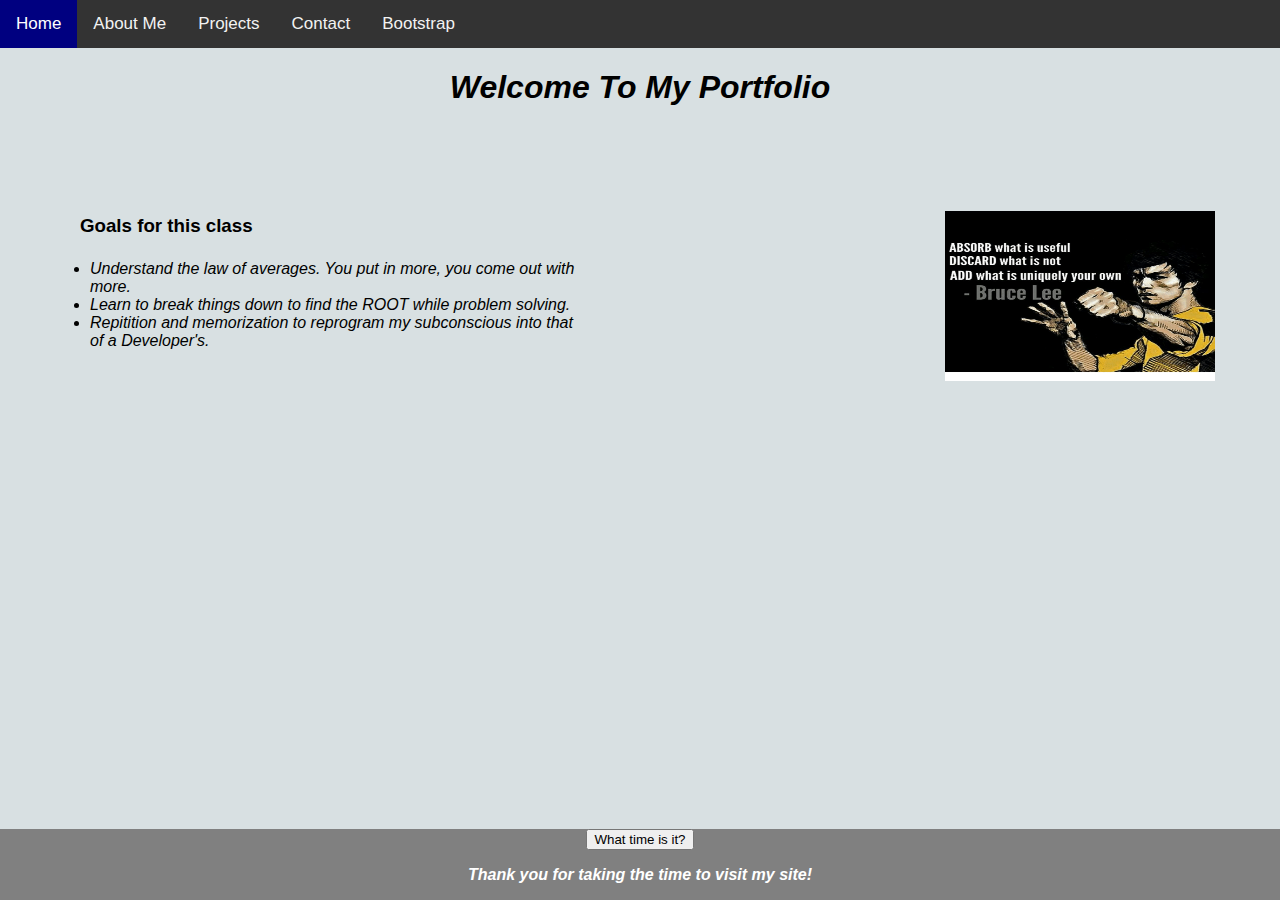
<file: index.html>
<!DOCTYPE html>
<html>
	<title>Jason's Portfolio</title>
	<body>
		<link rel="stylesheet" type="text/css" href="styles.css">
		<div class="topnav">
  			<a class="active" href="index.html">Home</a>
  			<a href="aboutMe.html">About Me</a>
  			<a href="projects.html">Projects</a>
  			<a href="contact.html">Contact</a>
  			<a href="booty.html">Bootstrap</a>
		</div>
		<div>
			<center><i><h1>Welcome To My Portfolio</h1></i></center>
			<br>
		</div>
		<div class="clearfix">
			<div class="box">
				<h3 class="textPadding">Goals for this class</h3>
					<ul>
						<i><li>Understand the law of averages. You put in more, you come out with more.</li></i>
						<i><li>Learn to break things down to find the ROOT while problem solving.</li></i>
						<i><li>Repitition and memorization to reprogram my subconscious into that of a Developer's.</li></i>
					</ul>
			</div>
		</div>
		<div class="clearfix">
			<div class="box">
				<center><img src="BruceLee.png" title="-Bruce Lee" class="imgFloat imgSize"></center>
				<br>
			</div>
		</div>
		<div class="footer">
			<button type="button" onclick="document.getElementById('demo').innerHTML = Date()">What time is it?</button>
			<p id="demo"></p>
			<i><b><p>Thank you for taking the time to visit my site!</p></b></i>
		</div>
	</body>
</html>
</file>
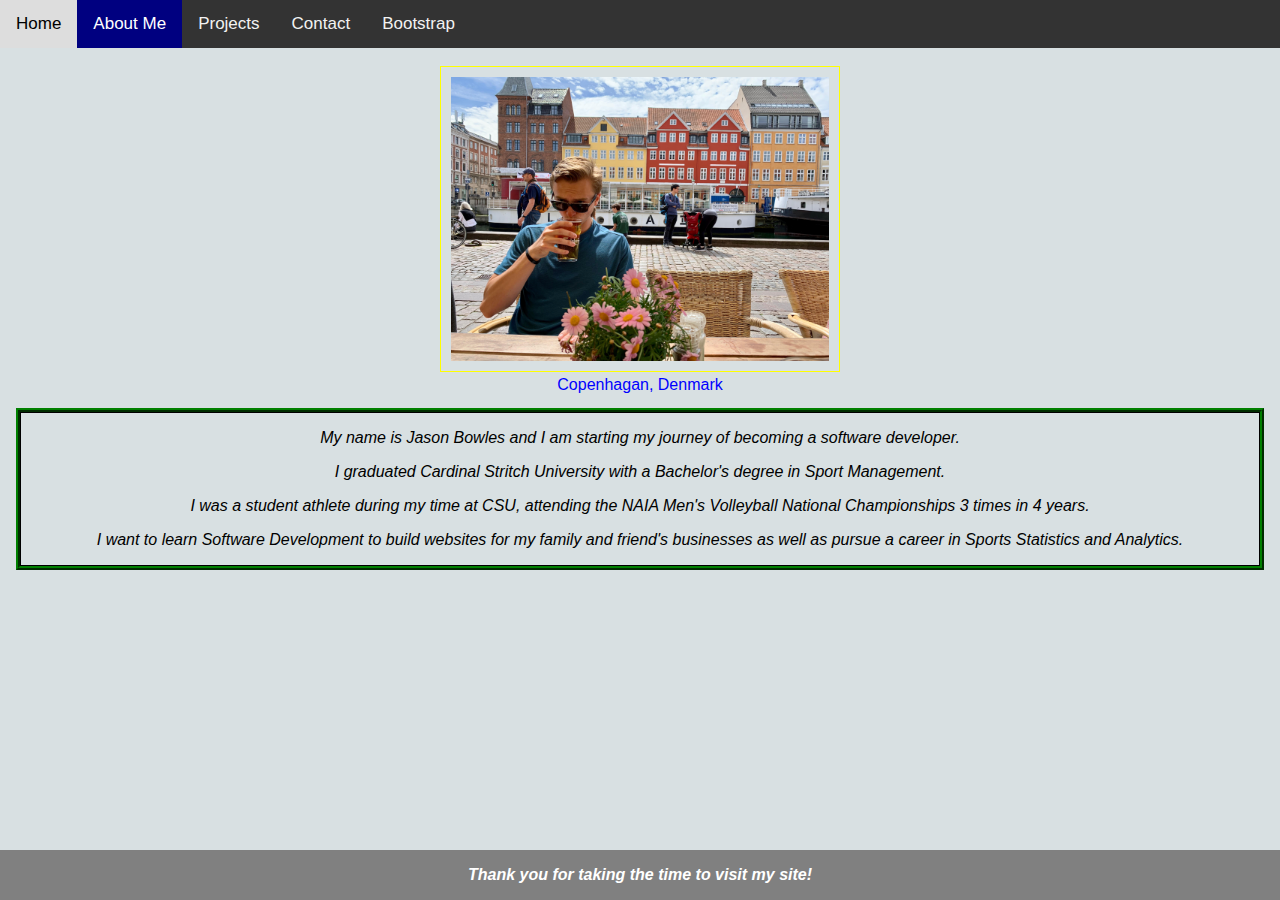
<file: aboutMe.html>
<!DOCTYPE html>
<html>
	<title></title>
	<body>
		<link rel="stylesheet" type="text/css" href="styles.css">
		<div class="topnav">
  			<a href="index.html">Home</a>
  			<a class="active" href="aboutMe.html">About Me</a>
  			<a href="projects.html">Projects</a>
  			<a href="contact.html">Contact</a>
  			<a href="booty.html">Bootstrap</a>
		</div>
		<div>
			<br>
			<center><img src="Copenhagan.jpg" title="Jason visiting Nyhavn" class="imgSize2 imgBorder4 responsive"></center>
			<figcaption>Copenhagan, Denmark</figcaption>
			<br>
		</div>
		<div class="divAbout">
			<center><i><p>My name is Jason Bowles and I am starting my journey of becoming a software developer.</p></i></center>
			<center><i><p>I graduated Cardinal Stritch University with a Bachelor's degree in Sport Management.</p></i></center>
			<center><i><p>I was a student athlete during my time at CSU, attending the NAIA Men's Volleyball National Championships 3 times in 4 years.</p></i></center>
			<center><i><p>I want to learn Software Development to build websites for my family and friend's businesses as well as pursue a career in Sports Statistics and Analytics.</p></i></center>
		</div>
		<div class="footer">
			<i><b><p>Thank you for taking the time to visit my site!</p></b></i>
		</div>
	</body>
</html>
</file>
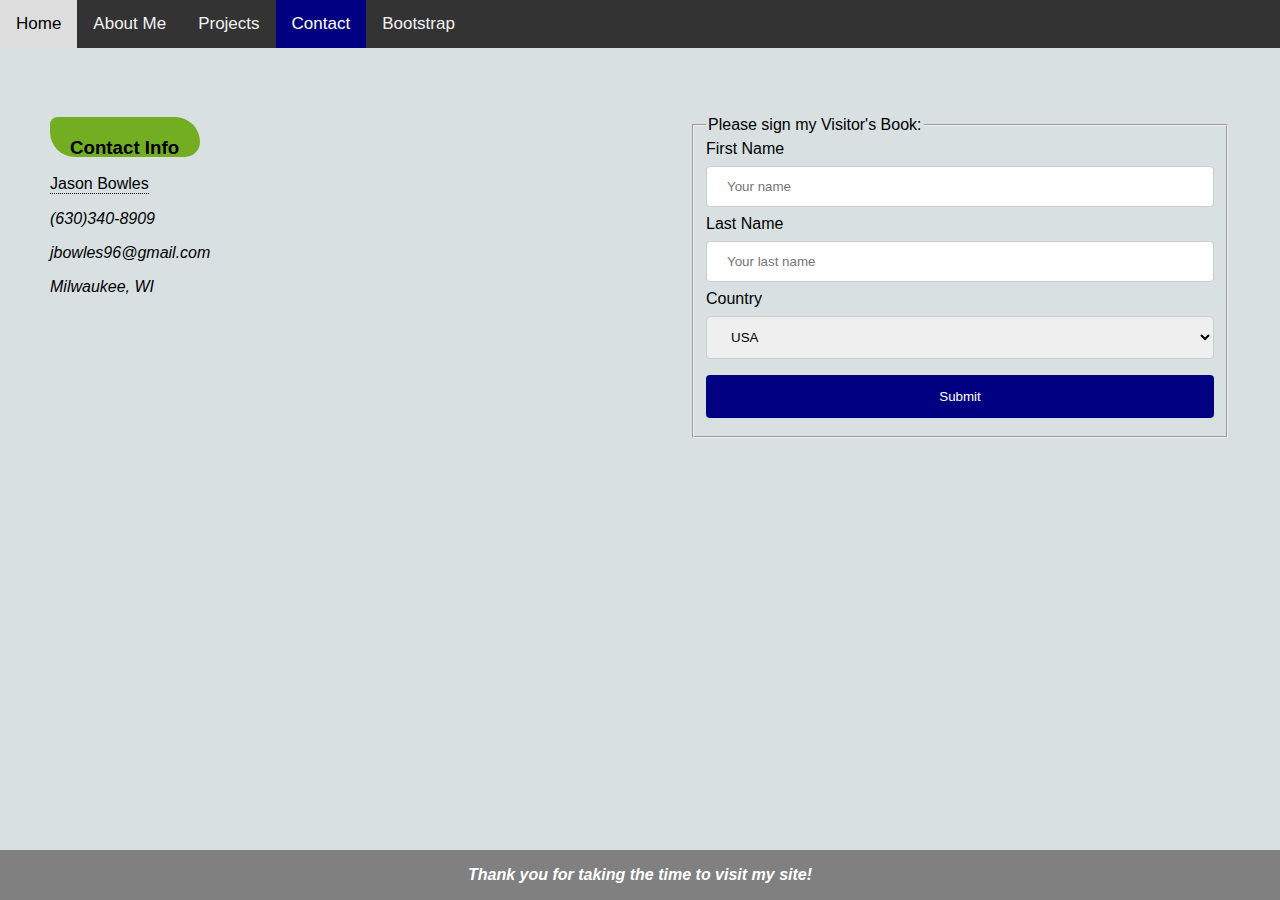
<file: contact.html>
<!DOCTYPE html>
<html>
	<title>Jason's Portfolio</title>
	<body>
		<link rel="stylesheet" type="text/css" href="styles.css">
		<div class="topnav">
  			<a href="index.html">Home</a>
  			<a href="aboutMe.html">About Me</a>
  			<a href="projects.html">Projects</a>
  			<a class="active" href="index.html">Contact</a>
  			<a href="booty.html">Bootstrap</a>
		</div>
		<div class="clearfix">
			<div class="box">
				<h3 id="rcorners">Contact Info</h3>
				<div class="tooltip">Jason Bowles
					<span class="tooltiptext">The Legend</span>
				</div>
				<i><p>(630)340-8909</p></i>
				<i><p>jbowles96@gmail.com</p></i>
				<i><p>Milwaukee, WI</p></i>
			</div>
		</div>
		<br>
		<div class="clearfix">
			<div class="box">
				<form action="contact.html">
					<fieldset>
						<legend>Please sign my Visitor's Book:</legend>
						<label for="fname">First Name</label>
						<input type="text" id="fname" name="firstname" placeholder="Your name">

						<label for="lname">Last Name</label>
						<input type="text" name="lname" name="lastname" placeholder="Your last name">
					
						<label for="country">Country</label>
						<select id="country" name="country">
							<option value="usa">USA</option>
							<option value="canada">Canada</option>
							<option value="zimbabwe">Zimbabwe</option>
						</select>
						<input type="submit" value="Submit">
					</fieldset>
				</form>
			</div>
		</div>
		<div class="footer">
			<i><b><p>Thank you for taking the time to visit my site!</p></b></i>
		</div>
	</body>
</html>
</file>
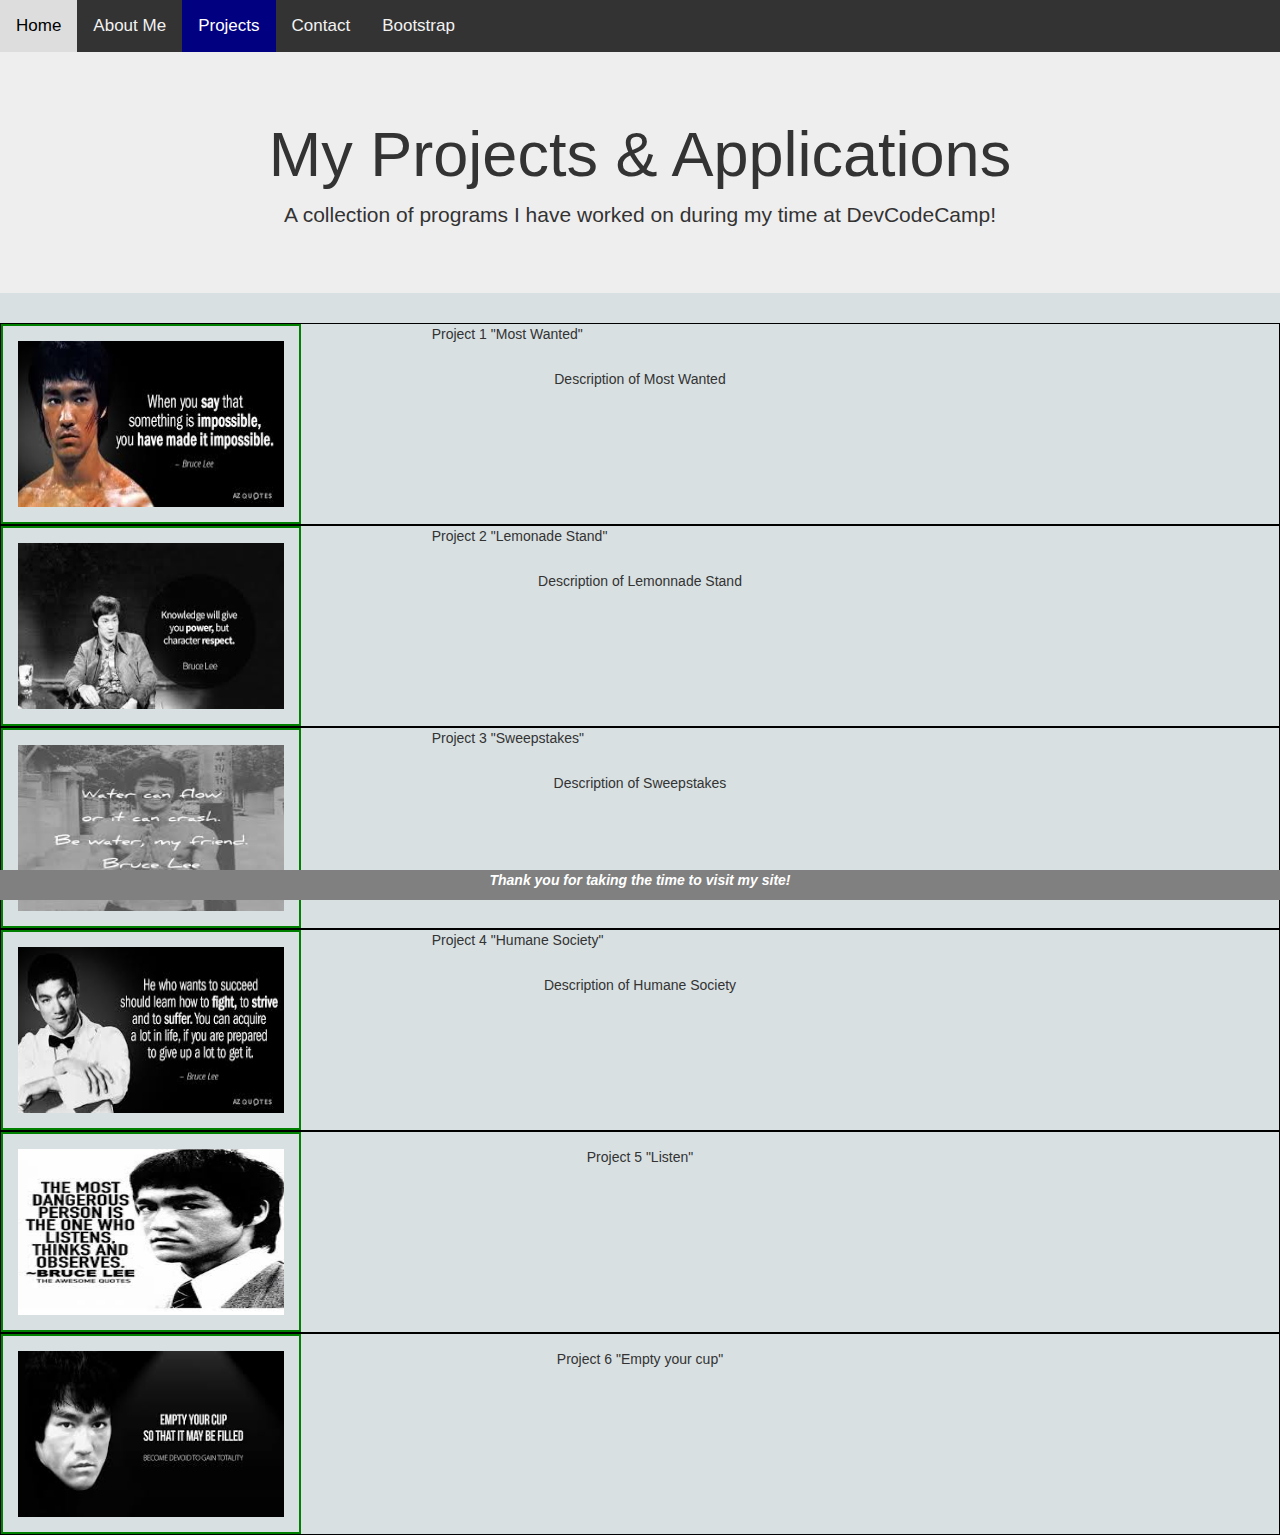
<file: projects.html>
<!DOCTYPE html>
<html>
<head>
  <title>Projects</title>
  <meta charset="utf-8">
  <meta name="viewport" content="width=device-width, initial-scale=1">
  <link rel="stylesheet" href="https://maxcdn.bootstrapcdn.com/bootstrap/3.4.0/css/bootstrap.min.css">
  <script src="https://ajax.googleapis.com/ajax/libs/jquery/3.4.1/jquery.min.js"></script>
  <script src="https://maxcdn.bootstrapcdn.com/bootstrap/3.4.0/js/bootstrap.min.js"></script>
</head>
	<body>
		<link rel="stylesheet" type="text/css" href="styles.css">
		<div class="topnav">
  			<a href="index.html">Home</a>
  			<a href="aboutMe.html">About Me</a>
        <a class="active" href="projects.html">Projects</a>
  			<a href="contact.html">Contact</a>
        <a href="booty.html">Bootstrap</a>
		</div>
		<div class="jumbotron text-center">
  			<h1>My Projects & Applications</h1>
  			<p>A collection of programs I have worked on during my time at DevCodeCamp!</p> 
		</div>
    <div class="column">
      <a target="_blank" href="mistakes.jpg">
        <img src="mistakes.jpg" class="imgSize imgBorder5 responsive">
      </a>
      <p>Project 1 "Most Wanted"</p>
      <div class="desc">Description of Most Wanted</div>
    </div>
    <div class="column">
      <a target="_blank" href="character.jpg">
        <img src="character.jpg" class="imgSize imgBorder5 responsive">
      </a>
      <p>Project 2 "Lemonade Stand"</p>
      <div class="desc">Description of Lemonnade Stand</div>
    </div>
    <div class="column">
      <a target="_blank" href="water.jpg">
        <img src="water.jpg" class="imgSize imgBorder5 responsive">
      </a>
      <p>Project 3 "Sweepstakes"</p>
      <div class="desc">Description of Sweepstakes</div>
    </div>
    <div class="column">
      <a target="_blank" href="life.jpg">
        <img src="life.jpg" class="imgSize imgBorder5 responsive">
      </a>
      <p>Project 4 "Humane Society"</p>
      <div class="desc">Description of Humane Society</div>
    </div>
    <div class="column">
      <a target="_blank" href="listen.jpg">
        <img src="listen.jpg" class="imgSize imgBorder5 responsive">
      </a>
      <div class="desc">Project 5 "Listen"</div>
    </div>
    <div class="column">
      <a target="_blank" href="cup.jpg">
        <img src="cup.jpg" class="imgSize imgBorder5 responsive">
      </a>
      <div class="desc">Project 6 "Empty your cup"</div>
    </div>
    <div class="footer">
      <i><b><p>Thank you for taking the time to visit my site!</p></b></i>
    </div>
    <script>window.alert("Projects are currently under construction");</script>
	</body>
</html>
</file>
<file: styles.css>
body {
  margin: 0;
  font-family: "Trebuchet MS", Helvetica, sans-serif;
  background-color: #d8e0e2;
}

.topnav {
  overflow: hidden;
  background-color: #333;
}

.topnav a {
  float: left;
  color: #f2f2f2;
  text-align: center;
  padding: 14px 16px;
  text-decoration: none;
  font-size: 17px;
}

.topnav a:hover {
  background-color: #ddd;
  color: black;
}

.topnav a.active {
  background-color: #000080;
  color: white;
}

.imgSize2 {
  width: 400px;
  height: 300px;
  padding: 10px;
}

.imgFloat{
  float: right;
}

.textPadding{
  padding-left: 30px;
  padding-bottom: 5px;
}

.imgBorder {
  border: 3px solid blue;
}

.imgBorder2 {
  border: 2px dotted green;
}

.imgBorder3 {
  border: double yellow;
}

.imgBorder4 {
border: 1px solid yellow;
}

.imgBorder5 {
  border: 2px double green;
}

.imgBorder6 {
  border: dashed red;
}

figcaption {
  text-align: center;
  color: blue;
}

.divAbout{
  border: 1px solid black;
  outline-color: green;
  outline-width: 4px;
  outline-style: ridge;
  margin-left: 20px;
  margin-right: 20px;
  margin-bottom: 50px;
}

.responsive {
  width: 100%;
  max-width: 400px;
  height: auto;
}

input[type=text], select {
  width: 100%;
  padding: 12px 20px;
  margin: 8px 0;
  display: inline-block;
  border: 1px solid #ccc;
  border-radius: 4px;
  box-sizing: border-box;
}

input[type=submit] {
  width: 100%;
  background-color: #000080;
  color: white;
  padding: 14px 20px;
  margin: 8px 0;
  border: none;
  border-radius: 4px;
  cursor: pointer;
}

input[type=submit]:hover {
  background-color: #87CEFA;
}

div.gallery {
  margin: 5px;
  border: 1px solid #ccc;
  float: left;
  width: 250px;
}

div.column:hover {
  border:4px solid #777;
}

div.gallery img {
  width: 100%;
  height: auto;
}

div.desc {
padding: 15px;
text-align: center;
}

#rcorners {
  border-radius: 15px 50px 30px;
  background: #73AD21;
  padding: 20px;
  width: 150px;
  height: 15px;
}

.tooltip {
  position: relative;
  display: inline-block;
  border-bottom: 1px dotted black;
}

.tooltip .tooltiptext {
  visibility: hidden;
  width: 120px;
  background-color: black;
  color: #fff;
  text-align: center;
  border-radius: 6px;
  padding: 5px 0;
  position: absolute;
  z-index: 1;
  top: -5px;
  left: 105%;
}

.tooltip:hover .tooltiptext {
  visibility: visible;
}

* {
  box-sizing: border-box;
}

.box {
  float:left;
  width: 50%;
  padding: 50px;
}

.clearfix:: after {
  content: "";
  clear: both;
  display: table;
}

.column {
  column-count: 3;
  column-width: 100px;
  border: 1px solid black;
}

.footer {
  position: fixed;
  left: 0;
  bottom: 0;
  width: 100%;
  background-color: grey;
  color: white;
  text-align: center;
}

.imgSize{
  width: 300px;
  height: 200px;
  padding-right: 15px;
  padding-left: 15px;
  padding-top: 15px;
  padding-bottom: 15px;
}
</file>
